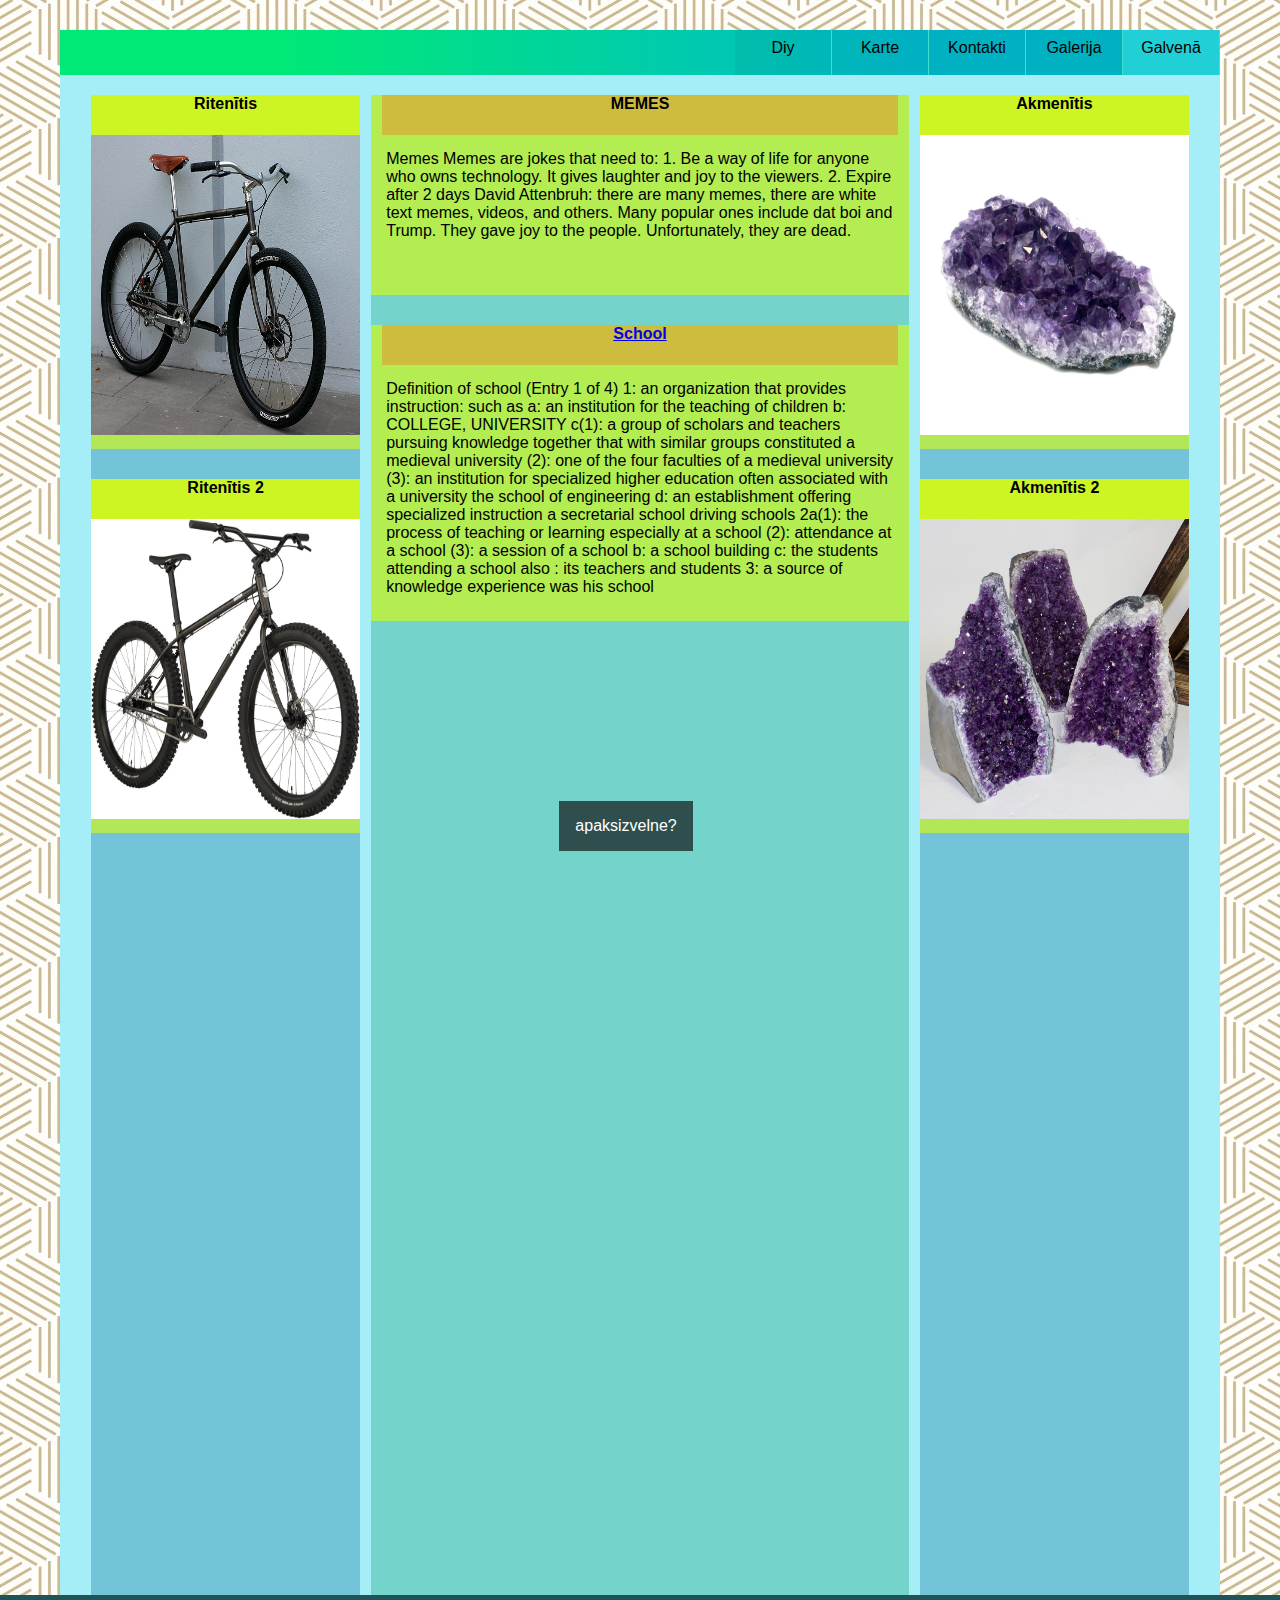
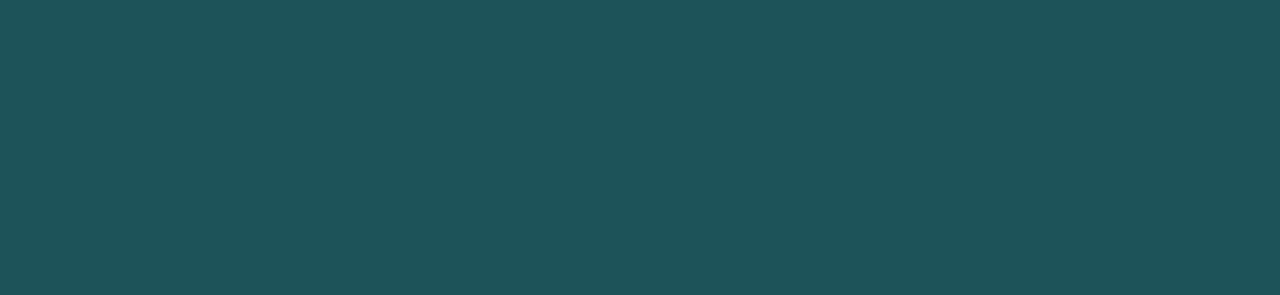
<file: index.html>
<!DOCTYPE html>
<html lang="en">
<head>
	<meta charset="UTF-8">
	<title>2majaslapa</title>
	<link rel="stylesheet" href="css/styles.css">

</head>

	<body>
		<div class="main">
			<div class="sel-box">
				
					<ul class="a">
						<li class="a"><a class="a active" href="index.html">Galvenā</a></li>
					</ul>
					<ul class="a">
						<li class="a"><a class="a" href="galerija.html">Galerija</a></li>
					</ul>
					<ul class="a">
						<li class="a"><a class="a" href="kontakti.html">Kontakti</a></li>
					</ul>
					<ul class="a">
						<li class="a"><a class="a" href="karte.html">Karte</a></li>
					</ul>
					<ul class="a">
						<li class="a"><a class="a" href="pamacibas.html">Diy</a></li>
					</ul>
					
					
					<!-- <div class="flexbox-item flexbox-item-1"><a class="a-select" href="Temp/h1Test.html">viens</a></div>
					<div class="flexbox-item flexbox-item-1"><a class="a-select" href="Temp/h1Test.html">viens</a></div> -->
			</div>


				<div class="main-items">
						<div class="main-items-empty">

							<div class="kreisi">
								
								<div class="vidus-items">
									<div class="sanu-item-title">
										<b><p>Ritenītis</p></b>
									</div>
									<img src="img/bike1.jpg " width="100%" height="300">
								</div>

								<div class="vidus-items">
									<div class="sanu-item-title">
										<b><p>Ritenītis 2</p></b>
									</div>
									<img src="img/bike2.jpg " width="100%" height="300">
								</div>

							</div>





							<div class="vidus">

								<div class="vidus-items">
									<div class="vidus-item-title">
										<b><p>MEMES</p></b>
									</div>
									<p class="m10">
											Memes 
										Memes are jokes that need to:

										1. Be a way of life for anyone who owns technology. It gives laughter and joy to the viewers.
										2. Expire after 2 days
										David Attenbruh: there are many memes, there are white text memes, videos, and others. Many popular ones include dat boi and Trump. They gave joy to the people. Unfortunately, they are dead.
									</p>
								</div>

								<div class="vidus-items">
									<div class="vidus-item-title">
										<b><p><a href="https://www.merriam-webster.com/dictionary/school">School</a></p></b>
									</div>
									<p class="m10">
										Definition of school (Entry 1 of 4)
										1: an organization that provides instruction: such as
										a: an institution for the teaching of children
										b: COLLEGE, UNIVERSITY
										c(1): a group of scholars and teachers pursuing knowledge together that with similar groups constituted a medieval university
										(2): one of the four faculties of a medieval university
										(3): an institution for specialized higher education often associated with a university
										the school of engineering
										d: an establishment offering specialized instruction
										a secretarial school
										driving schools
										2a(1): the process of teaching or learning especially at a school
										(2): attendance at a school
										(3): a session of a school
										b: a school building
										c: the students attending a school
										also : its teachers and students
										3: a source of knowledge
										experience was his school
									</p>
								</div>

								<div class="dropdown">
						            <button class="dropbtn">apaksizvelne?</button>
						            <div class="dropdown-content">
						                <a href="https://www.youtube.com/watch?v=lIdgUTzpBz0">random video</a>
						                <a href="https://www.youtube.com/watch?v=4S5my_l4ztk">velviens piemers</a>
						            </div>
						        </div>

							</div>





							<div class="labi">
								
								
								<div class="vidus-items">
									<div class="sanu-item-title">
										<b><p>Akmenītis</p></b>
									</div>
									<img src="img/rock1.jpg " width="100%" height="300">
								</div>

								<div class="vidus-items">
									<div class="sanu-item-title">
										<b><p>Akmenītis 2</p></b>
									</div>
									<img src="img/rock2.jpg " width="100%" height="300">
								</div>


							</div>
						</div>
					</div>


			


		</div>
	
		<div class="bottom-stuff">
				
		</div>
	

	</body>
</html>
</file>
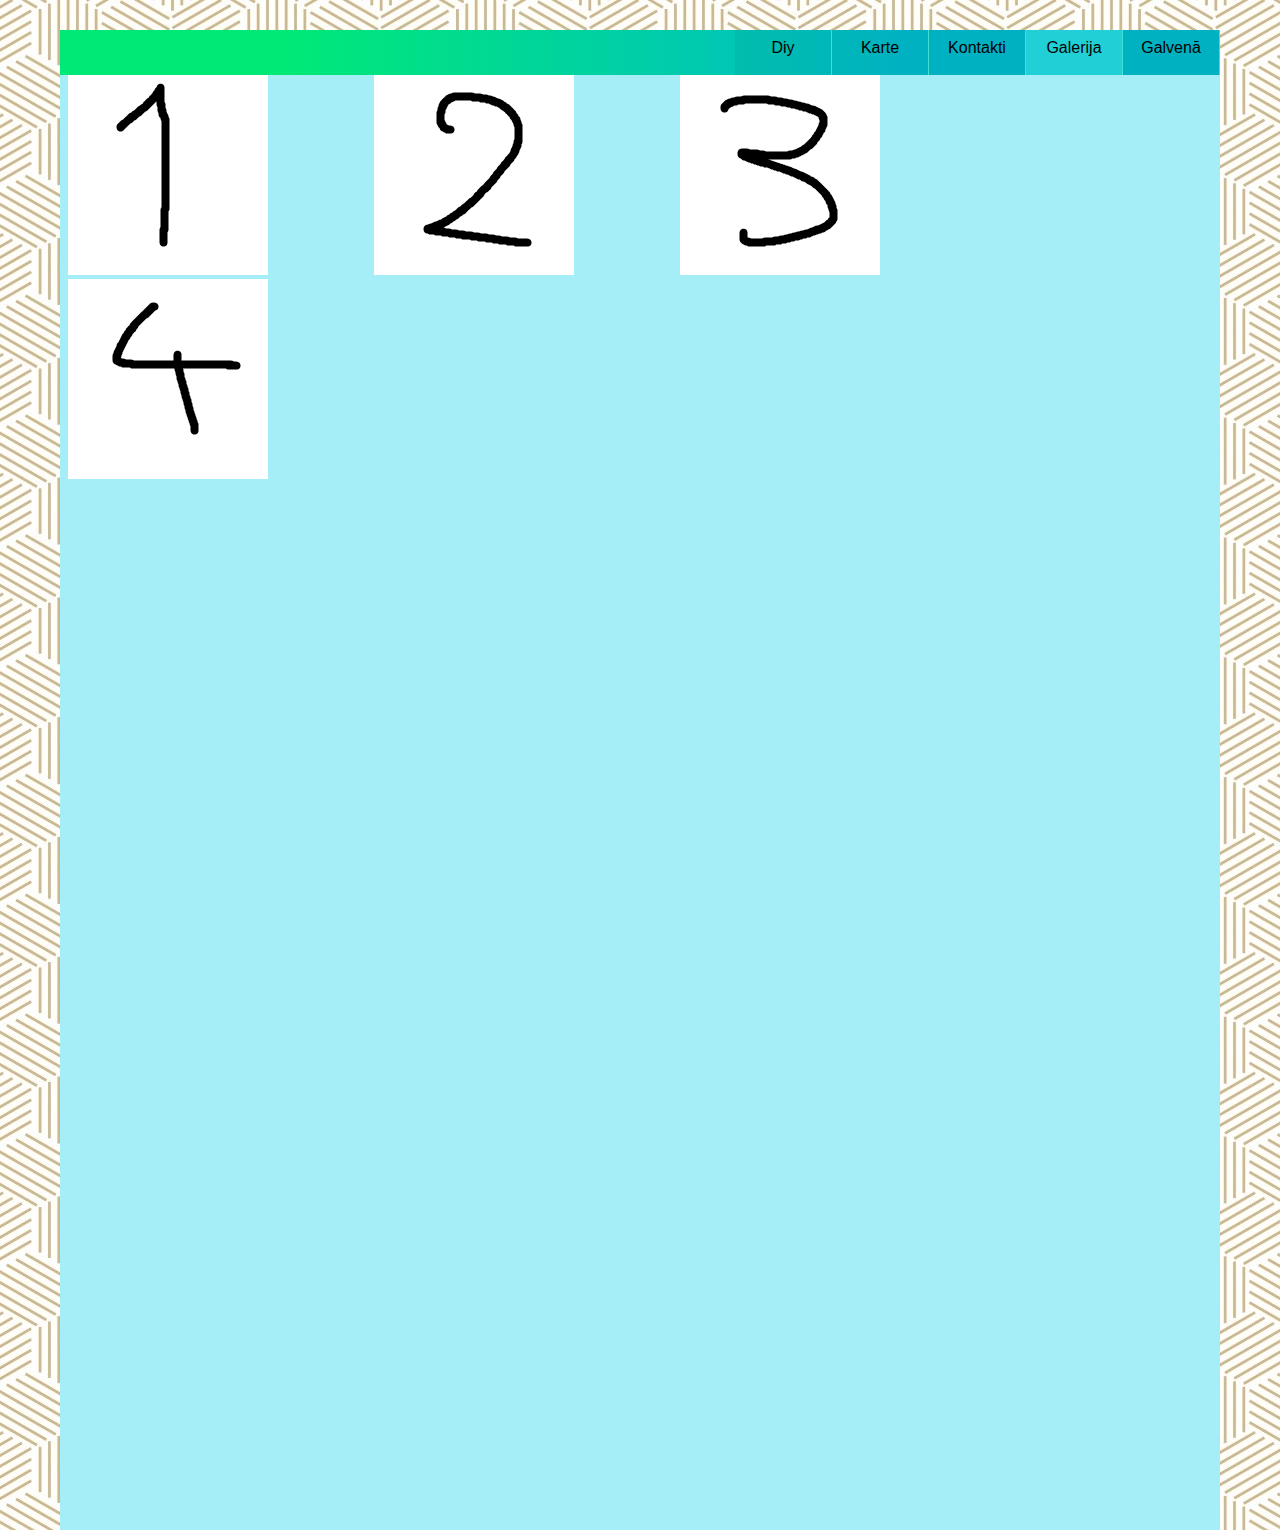
<file: galerija.html>
<!DOCTYPE html>
<html lang="en">
<head>
	<meta charset="UTF-8">
	<title>2majaslapa</title>
	<link rel="stylesheet" href="css/styles.css">

</head>



<script>
// Open the Modal
function openModal() {
  document.getElementById("myModal").style.display = "block";
}

// Close the Modal
function closeModal() {
  document.getElementById("myModal").style.display = "none";
}

var slideIndex = 1;
showSlides(slideIndex);

// Next/previous controls
function plusSlides(n) {
  showSlides(slideIndex += n);
}

// Thumbnail image controls
function currentSlide(n) {
  showSlides(slideIndex = n);
}

function showSlides(n) {
  var i;
  var slides = document.getElementsByClassName("mySlides");
  var dots = document.getElementsByClassName("demo");
  var captionText = document.getElementById("caption");
  if (n > slides.length) {slideIndex = 1}
  if (n < 1) {slideIndex = slides.length}
  for (i = 0; i < slides.length; i++) {
    slides[i].style.display = "none";
  }
  for (i = 0; i < dots.length; i++) {
    dots[i].className = dots[i].className.replace(" active", "");
  }
  slides[slideIndex-1].style.display = "block";
  dots[slideIndex-1].className += " active";
  captionText.innerHTML = dots[slideIndex-1].alt;
}
</script>


	<body>
		<div class="main">
			<div class="sel-box">
				<div class="selection">

					<ul class="a">
						<li class="a"><a class="a" href="index.html">Galvenā</a></li>
					</ul>
					<ul class="a">
						<li class="a"><a class="a active" href="galerija.html">Galerija</a></li>
					</ul>
					<ul class="a">
						<li class="a"><a class="a" href="kontakti.html">Kontakti</a></li>
					</ul>
					<ul class="a">
						<li class="a"><a class="a" href="karte.html">Karte</a></li>
					</ul>
					<ul class="a">
						<li class="a"><a class="a" href="pamacibas.html">Diy</a></li>
					</ul>


					<!-- <div class="flexbox-item flexbox-item-1"><a class="a-select" href="Temp/h1Test.html">viens</a></div>
					<div class="flexbox-item flexbox-item-1"><a class="a-select" href="Temp/h1Test.html">viens</a></div> -->
				</div>
			</div>


				<!-- Images used to open the lightbox -->
			<div class="row">
			  <div class="column">
			    <img src="img/img1.png" onclick="openModal();currentSlide(1)" class="hover-shadow">
			  </div>
			  <div class="column">
			    <img src="img/img2.png" onclick="openModal();currentSlide(2)" class="hover-shadow">
			  </div>
			  <div class="column">
			    <img src="img/img3.png" onclick="openModal();currentSlide(3)" class="hover-shadow">
			  </div>
			  <div class="column">
			    <img src="img/img4.png" onclick="openModal();currentSlide(4)" class="hover-shadow">
			  </div>
			</div>

			<!-- The Modal/Lightbox -->
			<div id="myModal" class="modal">
			  <span class="close cursor" onclick="closeModal()">&times;</span>
			  <div class="modal-content">

			    <div class="mySlides">
			      <div class="numbertext">1 / 4</div>
			      <img src="img/img1.png" style="width:100%">
			    </div>

			    <div class="mySlides">
			      <div class="numbertext">2 / 4</div>
			      <img src="img/img2.png" style="width:100%">
			    </div>

			    <div class="mySlides">
			      <div class="numbertext">3 / 4</div>
			      <img src="img/img3.png" style="width:100%">
			    </div>

			    <div class="mySlides">
			      <div class="numbertext">4 / 4</div>
			      <img src="img/img4.png" style="width:100%">
			    </div>

			    <!-- Next/previous controls -->
			    <a class="prev" onclick="plusSlides(-1)">&#10094;</a>
			    <a class="next" onclick="plusSlides(1)">&#10095;</a>

			    <!-- Caption text -->
			    <div class="caption-container">
			      <p id="caption"></p>
			    </div>

			    <!-- Thumbnail image controls -->
			    <div class="column">
			      <img class="demo" src="img/img1.png" onclick="currentSlide(1)" alt="Nature">
			    </div>

			    <div class="column">
			      <img class="demo" src="img/img2.png" onclick="currentSlide(2)" alt="Snow">
			    </div>

			    <div class="column">
			      <img class="demo" src="img/img3.png" onclick="currentSlide(3)" alt="Mountains">
			    </div>

			    <div class="column">
			      <img class="demo" src="img/img4.png" onclick="currentSlide(4)" alt="Lights">
			    </div>
			  </div>
			</div>


		</div>
	

	

	</body>
</html>
</file>
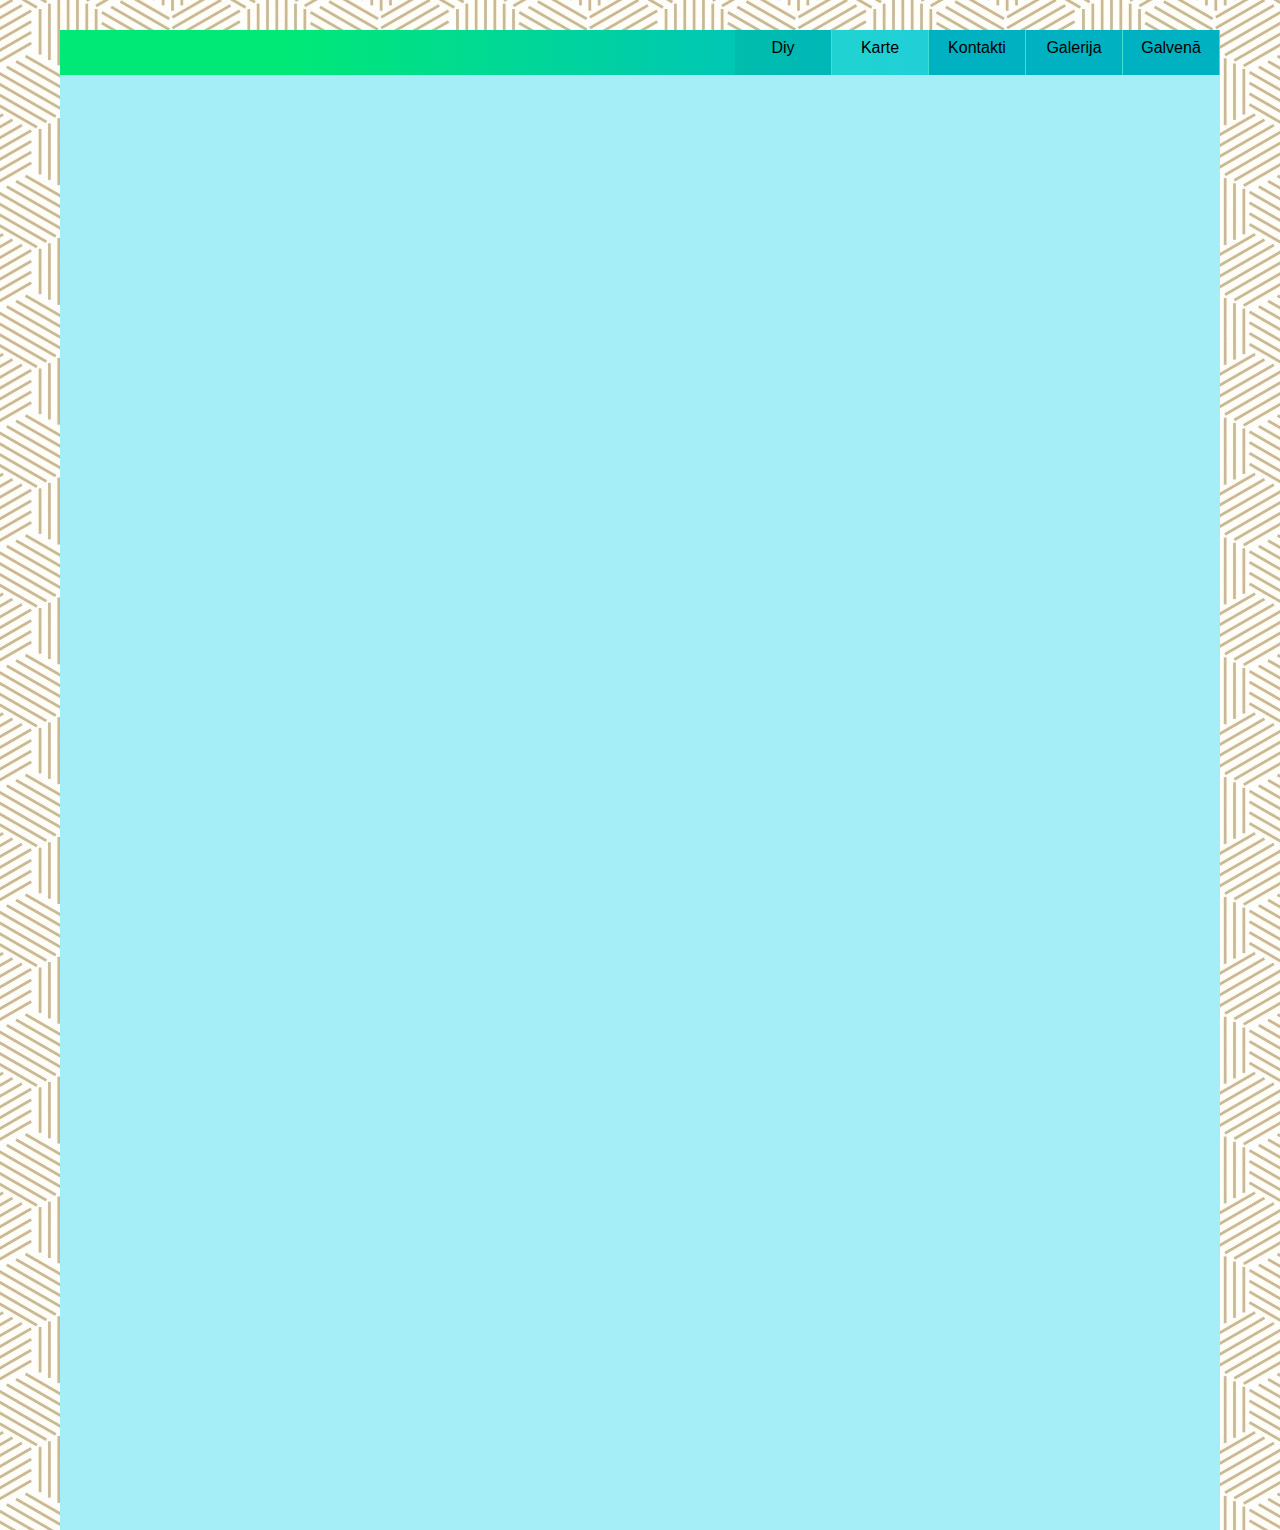
<file: karte.html>
<!DOCTYPE html>
<html lang="en">
<head>
	<meta charset="UTF-8">
	<title>2majaslapa</title>
	<link rel="stylesheet" href="css/styles.css">

</head>

	<body>
		<div class="main">

			<div class="sel-box">
				<div class="selection">

					<ul class="a">
						<li class="a"><a class="a" href="index.html">Galvenā</a></li>
					</ul>
					<ul class="a">
						<li class="a"><a class="a" href="galerija.html">Galerija</a></li>
					</ul>
					<ul class="a">
						<li class="a"><a class="a" href="kontakti.html">Kontakti</a></li>
					</ul>
					<ul class="a">
						<li class="a"><a class="a active" href="karte.html">Karte</a></li>
					</ul>
					<ul class="a">
						<li class="a"><a class="a" href="pamacibas.html">Diy</a></li>
					</ul>


					<!-- <div class="flexbox-item flexbox-item-1"><a class="a-select" href="Temp/h1Test.html">viens</a></div>
					<div class="flexbox-item flexbox-item-1"><a class="a-select" href="Temp/h1Test.html">viens</a></div> -->
				</div>
			</div>

			<div class="karte">
				<div class="karte-box">
					<p style="text-align: center;"><iframe src="https://www.google.com/maps/embed?pb=!1m18!1m12!1m3!1d4352.6956360520735!2d24.074020913911404!3d56.94284194374429!2m3!1f0!2f0!3f0!3m2!1i1024!2i768!4f13.1!3m3!1m2!1s0x46eed0218facdfbf%3A0x8c879853cb14b45d!2sStreet%20Burgers%20(Me%C5%BEa)!5e0!3m2!1slv!2slv!4v1573675548246!5m2!1slv!2slv" width="600" height="450" frameborder="0" style="border:0;" allowfullscreen=""></iframe></p>
				</div>
			</div>
	

	</body>
</html>
</file>
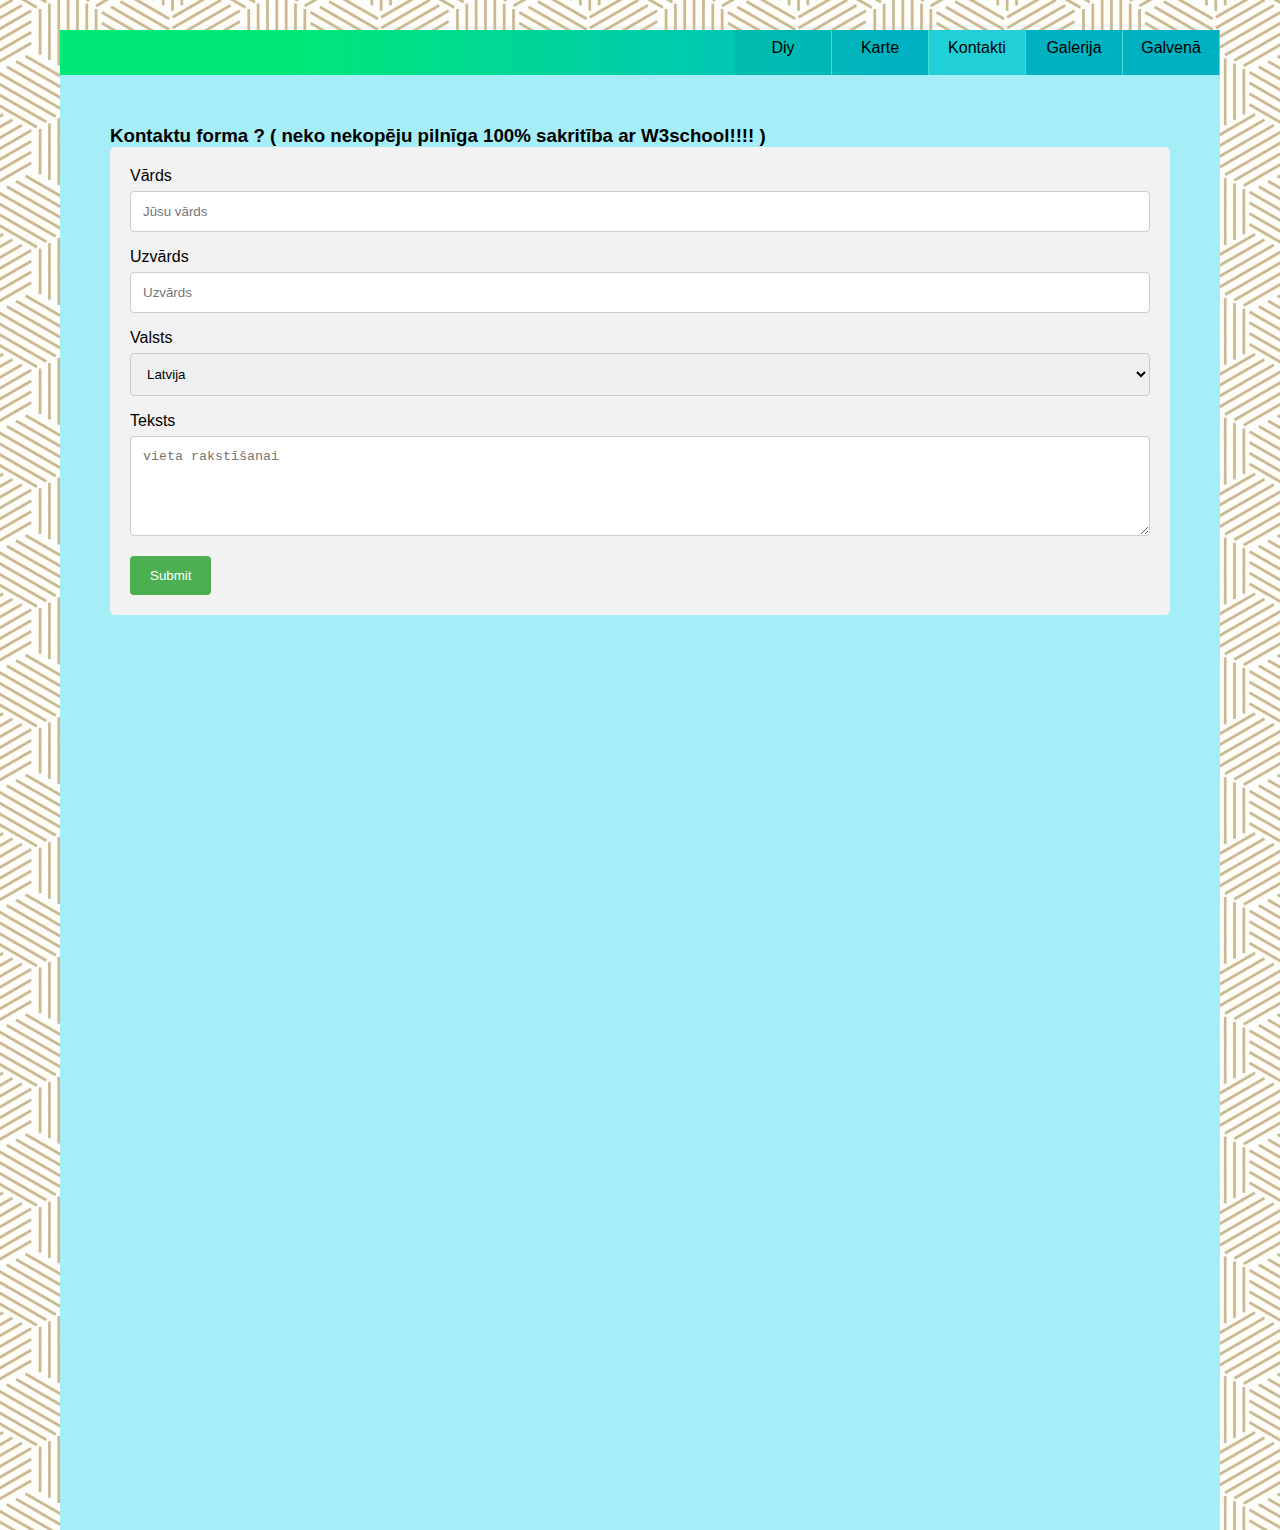
<file: kontakti.html>
<!DOCTYPE html>
<html lang="en">
<head>
	<meta charset="UTF-8">
	<title>2majaslapa</title>
	<link rel="stylesheet" href="css/contact.css">
	<link rel="stylesheet" href="css/styles.css">


</head>

	<body>
		<div class="main">
			<div class="sel-box">
				<div class="selection">

					<ul class="a">
						<li class="a"><a class="a" href="index.html">Galvenā</a></li>
					</ul>
					<ul class="a">
						<li class="a"><a class="a" href="galerija.html">Galerija</a></li>
					</ul>
					<ul class="a">
						<li class="a"><a class="a active" href="kontakti.html">Kontakti</a></li>
					</ul>
					<ul class="a">
						<li class="a"><a class="a" href="karte.html">Karte</a></li>
					</ul>
					<ul class="a">
						<li class="a"><a class="a" href="pamacibas.html">Diy</a></li>
					</ul>


					<!-- <div class="flexbox-item flexbox-item-1"><a class="a-select" href="Temp/h1Test.html">viens</a></div>
					<div class="flexbox-item flexbox-item-1"><a class="a-select" href="Temp/h1Test.html">viens</a></div> -->
				</div>
			</div>


			<div class="contact-thing">
				<h3>Kontaktu forma ? ( neko nekopēju pilnīga 100% sakritība ar W3school!!!! )</h3>

					<div class="container">
					  <form action="/action_page.php">
					    <label for="fname">Vārds</label>
					    <input type="text" id="fname" name="firstname" placeholder="Jūsu vārds">

					    <label for="lname">Uzvārds</label>
					    <input type="text" id="lname" name="lastname" placeholder="Uzvārds">

					    <label for="country">Valsts</label>
					    <select id="country" name="country">
					      <option value="latvija">Latvija</option>
					      <option value="kreivija">Krievija</option>
					      <option value="lietuva">Lietuva</option>
					    </select>

					    <label for="subject">Teksts</label>
					    <textarea id="subject" name="subject" placeholder="vieta rakstīšanai" style="height:100px"></textarea>

					    <input type="submit" value="Submit">
					  </form>
					</div>
			</div>





		</div>
	

	

	</body>
</html>
</file>
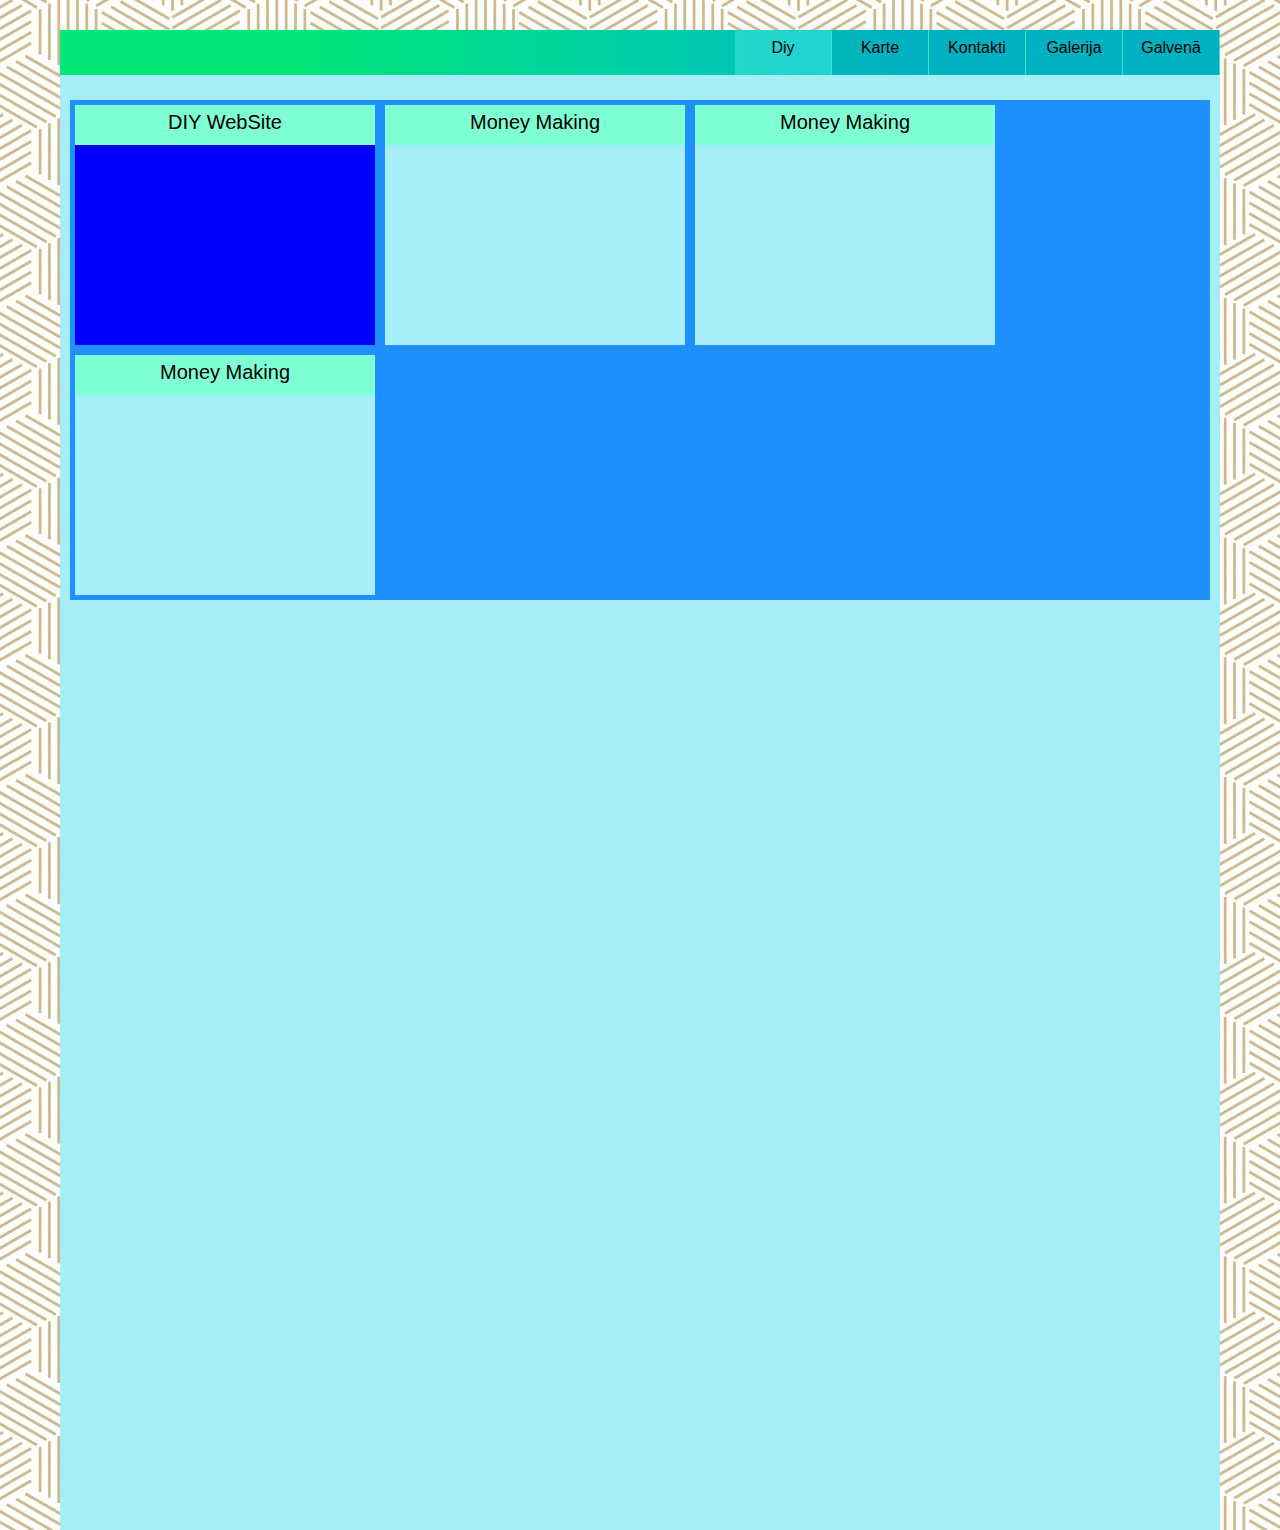
<file: pamacibas.html>
<!DOCTYPE html>
<html lang="en">
<head>
	<meta charset="UTF-8">
	<title>2majaslapa</title>
	<link rel="stylesheet" href="css/styles.css">

</head>

	<body>
		<div class="main">
			<div class="sel-box">
				<div class="selection">

					<ul class="a">
						<li class="a"><a class="a" href="index.html">Galvenā</a></li>
					</ul>
					<ul class="a">
						<li class="a"><a class="a" href="galerija.html">Galerija</a></li>
					</ul>
					<ul class="a">
						<li class="a"><a class="a" href="kontakti.html">Kontakti</a></li>
					</ul>
					<ul class="a">
						<li class="a"><a class="a" href="karte.html">Karte</a></li>
					</ul>
					<ul class="a">
						<li class="a"><a class="a active" href="pamacibas.html">Diy</a></li>
					</ul>


					<!-- <div class="flexbox-item flexbox-item-1"><a class="a-select" href="Temp/h1Test.html">viens</a></div>
					<div class="flexbox-item flexbox-item-1"><a class="a-select" href="Temp/h1Test.html">viens</a></div> -->
				</div>
			</div>

				<div class="diy-box">
					<div class="db">
						<div class="txt-top"> DIY WebSite </div>
						<div class="vid-box"><iframe width="300" height="200" src="https://www.youtube.com/embed/YWA-xbsJrVg" frameborder="0" allow="accelerometer; autoplay; encrypted-media; gyroscope; picture-in-picture" allowfullscreen></iframe>
						</div>
					</div>

					<div class="db">
						<div class="txt-top"> Money Making </div>
						<iframe width="300" height="200" src="https://www.youtube.com/embed/EAj0ZsYcHkQ" frameborder="0" allow="accelerometer; autoplay; encrypted-media; gyroscope; picture-in-picture" allowfullscreen></iframe>
					</div>

					<div class="db">
						<div class="txt-top"> Money Making </div>
						<iframe width="300" height="200" src="https://www.youtube.com/embed/EAj0ZsYcHkQ" frameborder="0" allow="accelerometer; autoplay; encrypted-media; gyroscope; picture-in-picture" allowfullscreen></iframe>
					</div>

					<div class="db">
						<div class="txt-top"> Money Making </div>
						<iframe width="300" height="200" src="https://www.youtube.com/embed/EAj0ZsYcHkQ" frameborder="0" allow="accelerometer; autoplay; encrypted-media; gyroscope; picture-in-picture" allowfullscreen></iframe>
					</div>

					
				</div>
			

		</div>
	

	

	</body>
</html>
</file>
<file: css/styles.css>
* {
    margin: 0;
    padding: 0;
} 


body {
	background-image: url(../img/fons.png)

}

.main {
	min-height: 1500px;
	margin-left: 60px;
	margin-top: 30px;
	margin-right: 60px;
	background-color: #a6eef7;
	font-family: "Lucida Sans Unicode", "Lucida Grande", sans-serif;
}



.sel-box {
	height: 45px;
    background: rgb(0,233,118);
    background: linear-gradient(90deg, rgba(0,233,118,1) 19%, rgba(0,186,204,1) 73%);
}


/*XXXXXXXXXXXXXXXXXXXXXXXXXXXXXXXXXXXXXXXXXXXXXXXXXX*/

	a.a /*text*/ {
		width: 60px;
		height: 27px;
		text-decoration: none;
		text-align: middle; 
	}

	a.a:hover {
		background-color: #00edb6;
		color: black; 
	}


	ul.a {
		list-style-type: none;
		margin: 0;
		padding: 0;
		overflow: hidden;
		background-color: rgba(0,20,20,0.05);
		float:right;
	}

	li a.a /*button*/ {
		float: right;
		display: block;
		color: #000;
		padding: 9px 18px;
		text-decoration: none;
		text-align: center; 
		border-right: 1px solid turquoise;
	}

	li a.a:hover {
		background-color: rgba(79,255,246,0.3);
		color: black; 
	}


	.active{
		background-color: rgba(79,255,246,0.4);
	}

/*XXXXXXXXXXXXXXXXXXXXXXXXXXXXXXXXXXXXXXXXXXXXXXXXXX*/


.karte {
	width: 100%;
	height: 450px;
}

.karte-box {
	margin-top: 50px;
}



.diy-box {
	margin-left: 10px;
	margin-right: 10px;
	margin-top: 25px;
	display: flex;
	flex-wrap: wrap;
	background-color: dodgerblue;
}

.db {
	background-color: #a6eef7;
	width: 300px;
	height: 240px;
	margin: 5px;
	line-height: 35px;
	font-size: 20px;
}

.txt-top {
	text-align: center;
	height: 40px;
	width: 300px;
	background-color: aquamarine;
}

.vid-box {
	height: 200px;
	background-color: blue
}

/*3 main columns*/

.main-items {
	
	min-height: 1500px;
	margin-left: 20px;
	margin-right: 20px;
	margin-top: 20px;
/*	background-color: rgba(255, 0, 0, 0.5);*/
}


.vidus-items {
	width: 100%;
	min-height: 190px;
	background-color: rgba(222,255,0,0.6);
	margin-bottom: 30px;
	padding-bottom: 10px;
}
.sanu-item-title{
	height: 40px;
	background-color: rgba(222,255,0,0.6);
	text-align: center;
}
.vidus-item-title {
	margin-left: 2%;
	margin-right: 2%;
	height: 40px;
	background-color: rgba(222,155,50,0.6);
	text-align: center;
}


.m10 {
	margin: 15px;
}



.main-items-empty {
	min-height: 1500px;
	display: flex;
	justify-content: space-between;
}

	.vidus {

		background-color: rgba(0, 150, 100, 0.3);
		flex-grow: 2;
		max-width: 48%;
	}

	.labi {
		margin-right: 1%;
		margin-left: 1%;
		max-width: 24%;
		background-color: rgba(0, 100, 150, 0.3);
		flex-grow: 1;
	}

	.kreisi {
		margin-left: 1%;
		margin-right: 1%;
		max-width: 24%;
		background-color: rgba(0, 100, 150, 0.3);
		flex-grow: 1;
	}

/*** END ***/

.bottom-stuff {
	background-color: #1d5359;
	min-height: 300px;
}




.dropbtn {
    background-color: darkslategray;
    color: white;
    padding: 16px;
    font-size: 16px;
    border: none;
}

.dropdown {
    position: relative;
    top: 10%;
    left: 35%;
    display: inline-block;
}


.dropdown-content {
    display: none;
    position: absolute;
    background-color: #f1f1f1;
    min-width: 160px;
    box-shadow: 0px 8px 16px 0px rgba(0,0,0,0.2);
    z-index: 1;
}


.dropdown-content a {
    color: black;
    padding: 12px 16px;
    text-decoration: none;
    display: block;
}


.dropdown-content a:hover {
	background-color: #ddd;
}


.dropdown:hover .dropdown-content {
	display: block;
}


.dropdown:hover .dropbtn {
	background-color: dimgrey;
}
































 /*LIGHT BOX COPYYYY*/

 .row > .column {
  padding: 0 8px;
}

.row:after {
  content: "";
  display: table;
  clear: both;
}

/* Create four equal columns that floats next to eachother */
.column {
  float: left;
  width: 25%;
}

/* The Modal (background) */
.modal {
  display: none;
  position: fixed;
  z-index: 1;
  padding-top: 100px;
  left: 0;
  top: 0;
  width: 100%;
  height: 100%;
  overflow: auto;
  background-color: black;
}

/* Modal Content */
.modal-content {
  position: relative;
  background-color: #fefefe;
  margin: auto;
  padding: 0;
  width: 90%;
  max-width: 1200px;
}

/* The Close Button */
.close {
  color: white;
  position: absolute;
  top: 10px;
  right: 25px;
  font-size: 35px;
  font-weight: bold;
}

.close:hover,
.close:focus {
  color: #999;
  text-decoration: none;
  cursor: pointer;
}

/* Hide the slides by default */
.mySlides {
  display: none;
}

/* Next & previous buttons */
.prev,
.next {
  cursor: pointer;
  position: absolute;
  top: 50%;
  width: auto;
  padding: 16px;
  margin-top: -50px;
  color: white;
  font-weight: bold;
  font-size: 20px;
  transition: 0.6s ease;
  border-radius: 0 3px 3px 0;
  user-select: none;
  -webkit-user-select: none;
}

/* Position the "next button" to the right */
.next {
  right: 0;
  border-radius: 3px 0 0 3px;
}

/* On hover, add a black background color with a little bit see-through */
.prev:hover,
.next:hover {
  background-color: rgba(0, 0, 0, 0.8);
}

/* Number text (1/3 etc) */
.numbertext {
  color: #f2f2f2;
  font-size: 12px;
  padding: 8px 12px;
  position: absolute;
  top: 0;
}

/* Caption text */
.caption-container {
  text-align: center;
  background-color: black;
  padding: 2px 16px;
  color: white;
}

img.demo {
  opacity: 0.6;
}

.active,
.demo:hover {
  opacity: 1;
}

img.hover-shadow {
  transition: 0.3s;
}

.hover-shadow:hover {
  box-shadow: 0 4px 8px 0 rgba(0, 0, 0, 0.2), 0 6px 20px 0 rgba(0, 0, 0, 0.19);
}
</file>
<file: css/contact.css>
input[type=text], select, textarea {
  width: 100%;
  padding: 12px;
  border: 1px solid #ccc;
  border-radius: 4px;
  box-sizing: border-box;
  margin-top: 6px;
  margin-bottom: 16px;
  resize: vertical;
}

input[type=submit] {
  background-color: #4CAF50;
  color: white;
  padding: 12px 20px;
  border: none;
  border-radius: 4px;
  cursor: pointer;
}

input[type=submit]:hover {
  background-color: #45a049;
}

.container {
  border-radius: 5px;
  background-color: #f2f2f2;
  padding: 20px;
}

.contact-thing {
  margin: 50px;
}
</file>
